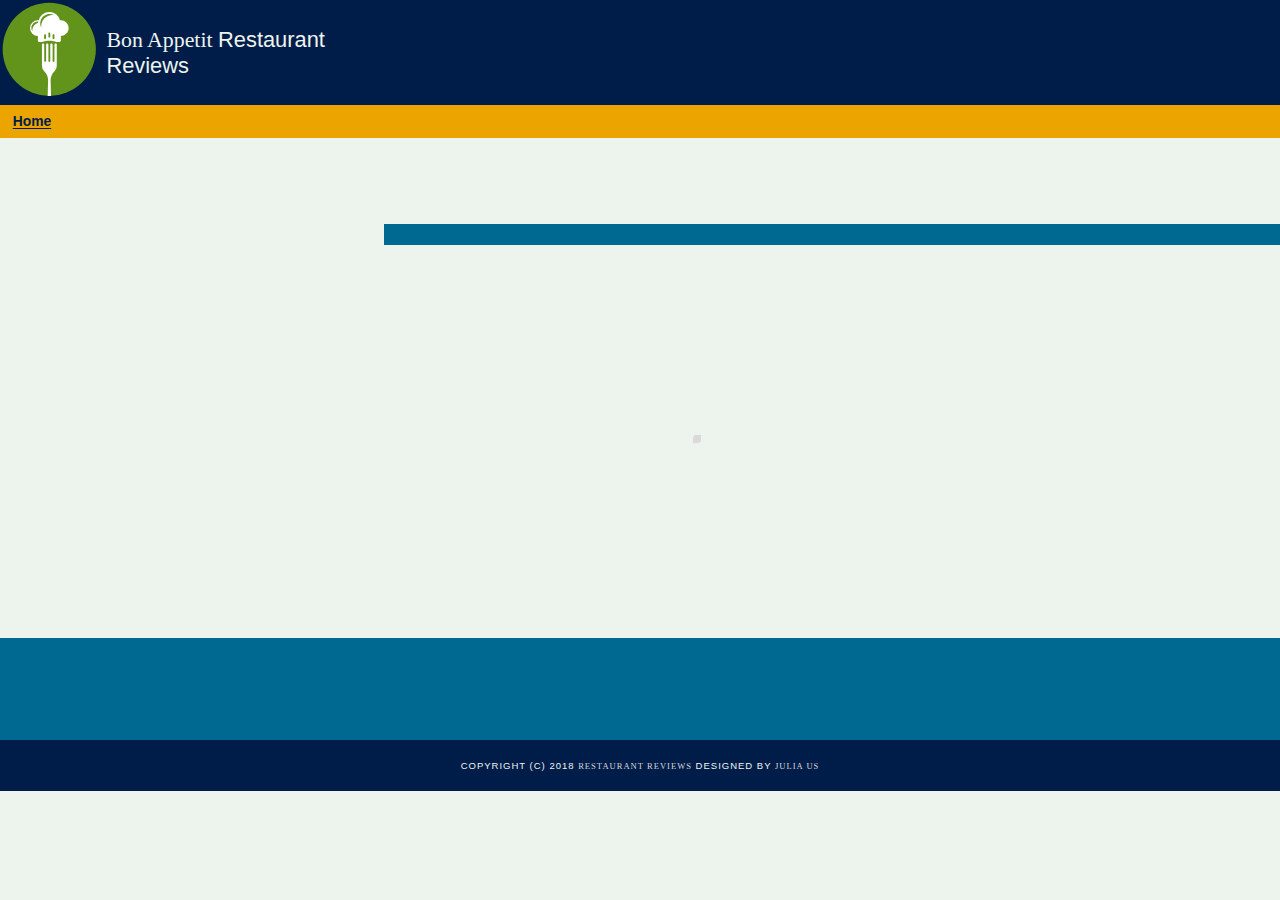
<file: restaurant.html>
<!DOCTYPE html>
<html lang="en">
<meta charset="UTF-8">
<meta name="viewport" content="width=device-width, initial-scale=1.0">
<meta http-equiv="X-UA-Compatible" content="ie=edge">
<head>
  <link rel="icon" href="https://image.ibb.co/nDuypo/137951_OSM2_CS_158.png" type="image/png" sizes="16x16">
  <link rel="stylesheet" href="https://cdnjs.cloudflare.com/ajax/libs/font-awesome/4.7.0/css/font-awesome.min.css">
  <!-- Normalize.css for better cross-browser consistency -->
  <link rel="stylesheet" src="//normalize-css.googlecode.com/svn/trunk/normalize.css" />
  <!-- Main CSS file -->
  <link rel="stylesheet" href="css/styles.css" type="text/css">
  <link rel="stylesheet" href="https://unpkg.com/leaflet@1.3.1/dist/leaflet.css" integrity="sha512-Rksm5RenBEKSKFjgI3a41vrjkw4EVPlJ3+OiI65vTjIdo9brlAacEuKOiQ5OFh7cOI1bkDwLqdLw3Zg0cRJAAQ==" crossorigin=""/>
  <title>Restaurant Info</title>
</head>

<body class="inside">
  <!-- Beginning header -->
  <header role="banner" aria-labelby="main-heading">
      <a href="/restaurantApp" aria-label="Restaurant reviews main page logo" tabindex="1">
        <svg xmlns="http://www.w3.org/2000/svg" viewBox="0 0 91.8 92" role="img" alt="Bon Appetit logo fork" class="main-logo">
            <g>
              <path fill="none" d="M-273.7 104.8h199.1v21.3h-199.1zM-248.4 130.6h148.7v7.6h-148.7zM-275.5 281.7h199.1V303h-199.1zM-250.3 307.5h148.7v7.6h-148.7zM-53.1 281.7H146V303H-53.1zM-27.9 307.5h148.7v7.6H-27.9zM-53.9 104.8h199.1v21.3H-53.9zM-28.7 130.6H120v7.6H-28.7z"/>
              <circle class="logo-circle" fill="#62941C" cx="45.6" cy="45.9" r="44.6"/>
              <path fill="#FFF" d="M52.8 41.4v20.2c0 2-.9 3.9-2.2 5.2a12.2 12.2 0 0 0-3.7 8.8l.4 14.9h-3.2l.4-14.9c.1-3.3-1.2-6.5-3.7-8.8a7 7 0 0 1-2.2-5.2V41.4c0-.6.5-1.1 1.1-1.1.6 0 1.1.5 1.1 1.1v15.7c0
                 .5.4.9.9.9s.9-.4.9-.9V41.4c0-.6.5-1.1 1.1-1.1.6 0 1.1.5 1.1 1.1v15.7c0 .5.4.9.9.9s.9-.4.9-.9V41.4c0-.6.5-1.1 1.1-1.1.6 0 1.1.5 1.1 1.1v15.7c0 .5.4.9.9.9s.9-.4.9-.9V41.5c0-.6.5-1.1 1.1-1.1.6-.1 1.1.4 1.1 1zM56.7
                 18.1h-.8a10.5 10.5 0 0 0-20.4 0h-.8a7.5 7.5 0 1 0 0 15v4.5s0 1.4 2.5 1.4 3.3-1.4 8.5-1.4 6 1.4 8.5 1.4 2.5-1.4 2.5-1.4V33c4.1 0 7.5-3.3 7.5-7.5a7.5 7.5 0 0 0-7.5-7.4zM35 20.6c-3.3 1-5.6 4-5.6 7.6v.5c-.6-.9-.9-2-.9-3.2a6
                 6 0 0 1 6.1-6.1h.5l-.1 1.2zm7.5 14.8c0 .5-.4.9-.9.9s-.9-.4-.9-.9v-3.1c0-.5.4-.9.9-.9s.9.4.9.9v3.1zm4.1-1.5c0 .5-.4.9-.9.9s-.9-.4-.9-.9v-3.1c0-.5.4-.9.9-.9s.9.4.9.9v3.1zm-8.7-10.1l.2 1.8a9 9 0 0 1 12.3-12.3l-1.8-.2c-5.9
                 0-10.7 4.8-10.7 10.7zm12.7 11.6c0 .5-.4.9-.9.9s-.9-.4-.9-.9v-3.1c0-.5.4-.9.9-.9s.9.4.9.9v3.1z"/>
            </g>
        </svg>
      </a>
      <h1 id="main-heading"><span class="poller">Bon Appetit </span>Restaurant Reviews</h1>
    <!-- Beginning breadcrumb -->
    <ul id="breadcrumb" role="navigation" aria-label="home">
      <li><a href="/restaurantApp">Home</a></li>
    </ul>
    <!-- End breadcrumb -->
    <!-- End nav -->
  </header>
  <!-- End header -->

  <!-- Beginning main -->
  <main id="maincontent" role="main">
    <!-- Beginning map -->
    <section id="map-container" tabindex="-1" aria-label="map of the restaurant">
      <div id="map" role="presentation"></div>
    </section>
    <!-- End map -->
    <!-- Beginning restaurant -->
    <section id="restaurant-container" aria-labelby="restaurant-name">
      <h1 id="restaurant-name"></h1>
      <article class="restaurant-visual">
        <img id="restaurant-img">
        <p id="restaurant-cuisine"></p>
        <div class="address" aria-label="restaurant address">
          <i class="fa fa-map-marker"></i><p id="restaurant-address"></p>
        </div>
      </article>
      <table id="restaurant-hours" role="table" aria-label="working hours"></table>
    </section>
    <!-- end restaurant -->
    <!-- Beginning reviews -->
    <section id="reviews-container" aria-label="Reviews">
      <ul id="reviews-list"></ul>
    </section>
    <!-- End reviews -->
  </main>
  <!-- End main -->

  <!-- Beginning footer -->
  <footer id="footer" role="contentinfo">
    Copyright (c) 2018 <a href="/"><span class="poller">Restaurant Reviews</span></a>
    designed by <a href="http://julia-juls.com/" target="_blank"><span class="poller">Julia Us</span></a>
  </footer>
  <!-- End footer -->
  <script src="https://unpkg.com/leaflet@1.3.1/dist/leaflet.js" integrity="sha512-/Nsx9X4HebavoBvEBuyp3I7od5tA0UzAxs+j83KgC8PU0kgB4XiK4Lfe4y4cgBtaRJQEIFCW+oC506aPT2L1zw==" crossorigin=""></script>
  <!-- Beginning scripts -->
  <!-- Database helpers -->
  <script type="text/javascript" src="js/dbhelper.js"></script>
  <script type="text/javascript" src="js/restaurant_info.js"></script>
  <!-- Google Maps -->
 <!--  <script async defer src="https://maps.googleapis.com/maps/api/js?key=AIzaSyA_tKbW6A5pQ-eupxI56myUnHLqYCzOjKo&libraries=places&callback=initMap"></script> -->
  <!-- End scripts -->

</body>

</html>
</file>
<file: css/styles.css>
@import url('https://fonts.googleapis.com/css?family=Poller+One|Raleway');

/* ========= Main CSS variables ======= */
:root {
  --white: #EDF4ED;
  --oxford-blue: #001D4A;
  --orange: #ECA400;
  --sea-blue: #006992;
  --deep-blue: #27476E;
  --main-font-size: 20px;
  --main-padding: 2%;
  --main-margin: 3%;
  --big-padding: 5%;
  --big-margin: 8%;
}

/*========== General classes ========*/
* {
  box-sizing: border-box;
  margin: 0;
  padding: 0;
}

body,
td,
th,
p,
ul,
li,
select {
	font-family: 'Raleway', sans-serif;
	color: var(--oxford-blue);
  font-size: 0.9em;
}

body {
	font-size: var(--main-font-size);
	background-color: var(--white);
}

a {
  text-decoration: none;
  font-size: 0.9em;
  color: var(--sea-blue);
}

/* a:hover,
a:focus {
  color: var(--orange);
  -webkit-transform: scale(1.2);
  transform: scale(1.2);
  outline: 0;
} */

h1 {
  font-size: 1.2em;
  font-weight: normal;
}

h2 {
  font-size: 1em;
  font-weight: normal;
}

.poller {
  font-family: 'Poller One', cursive;
}

/* ========= Main Content ======== */
#maincontent {
  min-height: 100%;
  min-width: 100%;
  display: flex;
  flex-flow: column wrap;
}

/* ======= Flexboxes ====== */
header,
.filter-options,
.address,
#restaurants-list,
#restaurant-container,
#reviews-list,
#reviews-list li {
  display: flex;
  flex-flow: row wrap;
}

.restaurant-visual {
  display: flex;
  flex-flow: column;
}

.filter-options,
.address,
.restaurant-visual,
#restaurants-list,
#restaurant-container,
#reviews-list {
  align-items: center;
  justify-content: center;
}

/* ======= Header with logo ======= */
header {
  width: 100%;
  background-color: var(--oxford-blue);
  justify-content: flex-start;
  align-items: center;
}

header h1 {
  color: var(--white);
  flex: 70%;
  max-width: 250px;
  padding: var(--main-padding);
  font-size: 1.15em;
}

header a {
  flex: 30%;
  max-width: 100px;
  padding: var(--main-padding);
  transition: all 0.3s linear;
  -webkit-transition: all 0.4s ease;
}

header a:hover,
header a:focus {
  -webkit-transform: scale(1.15);
  transform: scale(1.15);
  outline: 0;
}

/* ===== SVG animation of the main logo ======= */
.logo-circle {
	animation-name: changeColor;
	-webkit-animation-name: changeColor;

	animation-duration: 7s;
	-webkit-animation-duration: 7s;

	animation-iteration-count: infinite;
	-webkit-animation-iteration-count: infinite;
}

@keyframes changeColor {
	0%   {fill: var(--sea-blue)}
  50%  {fill: var(--orange)}
  100% {fill: var(--sea-blue)}
}

@-webkit-keyframes changeColor {
  0%   {fill: var(--sea-blue)}
  50%  {fill: var(--orange)}
  100% {fill: var(--sea-blue)}
}

/* ====================== Map ====================== */
#map {
  height: 50vh;
  width: 100%;
  background-color: var(--white);
}

/* ====================== Restaurant Filtering ====================== */
.filter-options {
  width: 100%;
  background-color: var(--sea-blue);
  padding: var(--big-padding);
}

.filter-options h2 {
  flex: 100%;
  text-align: center;
  color: var(--white);
  text-transform: uppercase;
  padding: var(--main-padding);
}

.filter-options select {
  background-color: var(--white);
  border: 0;
  border-radius: 5px;
  height: 45px;
  margin: var(--main-margin);
  padding: var(--main-padding);
  width: 70%;
  cursor: pointer;
  transition: all 0.5s ease;
}

select:hover,
select:focus {
  background-color: var(--orange);
  color: var(--oxford-blue);
  border-right: 2px solid var(--oxford-blue);
  border-bottom: 2px solid var(--oxford-blue);
  -webkit-transform: scale(1.1);
  transform: scale(1.1);
  outline: 0;
}

/* ====================== Restaurant Listing ====================== */
#restaurants-list {
  width: 100%;
  min-height: 500px;
  list-style: outside none none;
  padding: var(--main-padding);
}

#restaurants-list li {
  background-color: #fff;
  border: 4px solid #d9d9d9;
  border-radius: 25px 0;
  margin: var(--main-margin);
  padding: var(--big-padding);
  text-align: center;
  flex: 95%;
  max-width: 320px;
}

#restaurants-list li img {
  display: block;
  width: 100%;
  max-width: 290px;
  min-height: 80%;
  max-height: 100%;
  border-radius: 25px 0 0 0;
}

#restaurants-list li h1 {
  background: var(--deep-blue);
  color: var(--white);
  letter-spacing: 3px;
  margin-bottom: var(--main-margin);
  text-transform: uppercase;
  border-radius: 0 0 25px 0;
  padding: var(--big-padding);
  width: 100%;
  max-width: 290px;
}

#restaurants-list li p {
  margin: var(--main-margin);
  text-align: right;
}

#restaurants-list li a {
  background-color: var(--sea-blue);
  border-radius: 5px;
  color: var(--white);
  display: inline-block;
  letter-spacing: 2px;
  margin-top: var(--main-margin);
  padding: 10px 30px;
  text-align: center;
  text-transform: uppercase;
  transition: all 0.5s ease;
  border-right: 2px solid var(--oxford-blue);
  border-bottom: 2px solid var(--oxford-blue);
}

#restaurants-list li a:hover,
#restaurants-list li a:focus {
  background-color: var(--orange);
  color: var(--oxford-blue);
  outline: 0;
}

/* ====================== Restaurant Details ====================== */
/* Heading */
#breadcrumb {
    padding: var(--main-padding);
    list-style: none;
    background-color: var(--orange);
    font-weight: bold;
    flex: 100%;
}

#breadcrumb li {
    display: inline;
}

/* Add a slash symbol (/) before/behind each list item */
#breadcrumb li+li:before {
    padding: 8px;
    color: var(--oxford-blue);
    content: "/\00a0";
}

#breadcrumb li a {
    color: var(--oxford-blue);
    text-decoration: underline;
}

#breadcrumb li a:hover,
#breadcrumb li a:focus {
    color: var(--white);
    text-decoration: underline;
}

/* Map section */
.inside #map-container {
  height: 170px;
  flex: 100%;
}

.inside #map {
  background-color: var(--white);
  height: 100%;
  width: 100%;
}

/* Restaurant information section */
#restaurant-container,
#reviews-container {
  flex: 100%;
  padding-bottom: 8%;
}

#restaurant-name, #reviews-container h1 {
  letter-spacing: 2px;
  padding-top: var(--big-padding);
  padding-bottom: var(--big-padding);
  text-transform: uppercase;
  text-align: center;
  flex: 100%;
  background-color: var(--sea-blue);
  color: var(--white);
}

#restaurant-name {
  margin-bottom: var(--big-margin);
}

#restaurant-img {
	width: 100%;
  border-radius: 25px 0 0 0;
  max-width: 300px;
  border-top: 4px solid #d9d9d9;
  border-left: 4px solid #d9d9d9;
  border-right: 4px solid #d9d9d9;
}

#restaurant-cuisine {
  border-bottom: 4px solid #d9d9d9;
  border-left: 4px solid #d9d9d9;
  border-right: 4px solid #d9d9d9;
  border-radius: 0 0 25px 0;
  background-color: var(--oxford-blue);
  color: var(--white);
  font-weight: normal;
  letter-spacing: 10px;
  margin-bottom: var(--main-margin);
  padding-top: var(--big-padding);
  padding-bottom: var(--big-padding);
  text-align: center;
  text-transform: uppercase;
	width: 100%;
  font-family: 'Poller One', cursive;
  max-width: 300px;
}

#restaurant-img,
#restaurant-cuisine {
  margin-left: var(--big-margin);
  margin-right: var(--big-margin);
}

#restaurant-address {
  padding-left: 6px;
}

.address {
  width: 100%;
  text-align: center;
  font-size: 1em;
}

#restaurant-hours {
  text-align: justify;
  flex: 100%;
  padding: var(--big-padding);
  max-width: 270px;
}

#restaurant-hours td {
  color: var(--deep-blue);
}

/* The reviews section */
#reviews-container {
  background: var(--sea-blue);
}

#reviews-list li {
  background-color: #fff;
  border: 4px solid #d9d9d9;
  border-radius: 25px 0;
  list-style-type: none;
  margin: 1em;
  overflow: hidden;
  flex: 100%;
  text-align: justify;
  max-width: 400px;
}

.reviewee-name {
  letter-spacing: 2px;
  flex: 50%;
  font-weight: bold;
  background: var(--oxford-blue);
  color: #fdfdfd;
  padding: 1em;
  text-transform: uppercase;
}

.review-date {
  flex: 50%;
  background: var(--oxford-blue);
  color: #d9d9d9;
  padding: 1em;
  font-style: italic;
}

.rating {
  padding: 0.5em;
  color: var(--oxford-blue);
  border: 1.5px solid var(--oxford-blue);
  font-weight: 600;
  background: var(--orange);
  margin: 1em 0 0 1em;
  border-radius: 5px;
  text-transform: uppercase;
  font-size: 11.5px;
  letter-spacing: 2px;
  min-width: 102px;
  text-align: center;
}

.comment {
  padding: 1em;
  font-size: 1.1em;
}

/* ==========Footer========= */
#footer {
  background-color: var(--oxford-blue);
  color: var(--white);
  font-size: 0.5em;
  letter-spacing: 1px;
  padding: var(--big-padding);
  text-align: center;
  text-transform: uppercase;
	width: 100%;
  bottom: 0;
  line-height: 2em;
  position: relative;
}

#footer a {
  transition: all 0.5s ease;
  color: #d9d9d9;
}

#footer a:hover,
#footer a:focus {
  text-decoration: underline;
  color: var(--orange);
  outline: 0;
}

/*======== Responsivness =======*/
@media screen and (min-width: 650px) {
  :root {
    --main-padding: 1%;
    --main-margin: 2%;
    --big-padding: 3%;
    --big-margin: 6%;
  }

  .filter-options select {
    width: 45%;
  }

  #restaurants-list li {
    flex: 40%;
  }

  #map {
    height: 35vh;
  }

  .inside #map-container {
    height: 270px;
  }

  #reviews-list {
    align-items: baseline;
  }

  #reviews-list li {
    flex: 30%;
  }
}

@media screen and (min-width: 850px) {
  :root {
    --main-font-size: 19px;
  }

  header a:hover,
  header a:focus {
    -webkit-transform: scale(1.1);
    transform: scale(1.1);
  }

  #restaurants-list li {
    flex: 31%;
  }

  .filter-options select {
    max-width: 320px;
  }

  select:hover,
  select:focus {
    -webkit-transform: scale(1.05);
    transform: scale(1.05);
  }

  .inside #maincontent {
    display: flex;
    flex-flow: row wrap;
  }

  .inside #map-container {
    height: 500px;
    flex: 30%;
  }

  #restaurant-container {
    max-height: 500px;
    flex: 70%;
  }
}

@media screen and (min-width: 1000px) {
  :root {
    --main-margin: 1.2%;
    --big-padding: 2.5%;
    --big-margin: 2.5%;
  }

  #restaurants-list li {
    flex: 25%;
  }
}

@media screen and (min-width: 1200px) {
  :root {
    --main-padding: 0.5%;
    --main-margin: 0.5%;
    --big-padding: 1.2%;
    --big-margin: 1.2%;
  }
}
</file>
